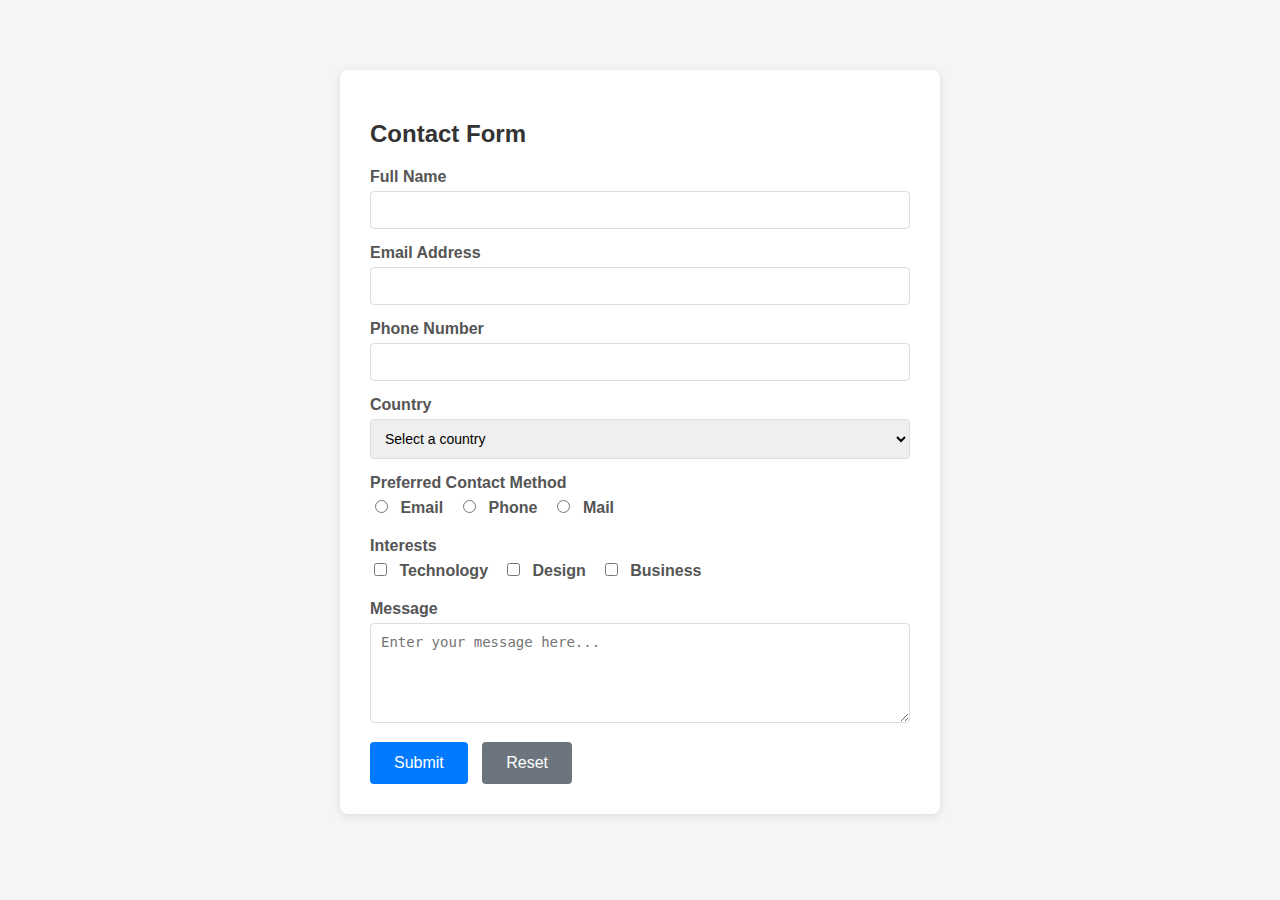
<file: webtech/index.html>
<!DOCTYPE html>
<html lang="en">

<head>
    <meta charset="UTF-8">
    <meta name="viewport" content="width=device-width, initial-scale=1.0">
    <title>Basic Form</title>
    <style>
        body {
            font-family: Arial, sans-serif;
            max-width: 600px;
            margin: 50px auto;
            padding: 20px;
            background-color: #f5f5f5;
        }

        .form-container {
            background: white;
            padding: 30px;
            border-radius: 8px;
            box-shadow: 0 2px 10px rgba(0, 0, 0, 0.1);
        }

        h2 {
            color: #333;
            margin-bottom: 20px;
        }

        .form-group {
            margin-bottom: 15px;
        }

        label {
            display: block;
            margin-bottom: 5px;
            color: #555;
            font-weight: bold;
        }

        input[type="text"],
        input[type="email"],
        input[type="tel"],
        textarea,
        select {
            width: 100%;
            padding: 10px;
            border: 1px solid #ddd;
            border-radius: 4px;
            font-size: 14px;
            box-sizing: border-box;
        }

        textarea {
            height: 100px;
            resize: vertical;
        }

        input[type="radio"],
        input[type="checkbox"] {
            margin-right: 8px;
        }

        .radio-group,
        .checkbox-group {
            display: flex;
            gap: 15px;
            margin-top: 5px;
        }

        button {
            background-color: #007bff;
            color: white;
            padding: 12px 24px;
            border: none;
            border-radius: 4px;
            cursor: pointer;
            font-size: 16px;
            margin-right: 10px;
        }

        button:hover {
            background-color: #0056b3;
        }

        button[type="reset"] {
            background-color: #6c757d;
        }

        button[type="reset"]:hover {
            background-color: #545b62;
        }
    </style>
</head>

<body>
    <div class="form-container">
        <h2>Contact Form</h2>
        <form action="#" method="POST">
            <div class="form-group">
                <label for="name">Full Name</label>
                <input type="text" id="name" name="name" required>
            </div>

            <div class="form-group">
                <label for="email">Email Address</label>
                <input type="email" id="email" name="email" required>
            </div>

            <div class="form-group">
                <label for="phone">Phone Number</label>
                <input type="tel" id="phone" name="phone">
            </div>

            <div class="form-group">
                <label for="country">Country</label>
                <select id="country" name="country" required>
                    <option value="">Select a country</option>
                    <option value="us">United States</option>
                    <option value="ca">Canada</option>
                    <option value="uk">United Kingdom</option>
                    <option value="au">Australia</option>
                    <option value="other">Other</option>
                </select>
            </div>

            <div class="form-group">
                <label>Preferred Contact Method</label>
                <div class="radio-group">
                    <label><input type="radio" name="contact" value="email"> Email</label>
                    <label><input type="radio" name="contact" value="phone"> Phone</label>
                    <label><input type="radio" name="contact" value="mail"> Mail</label>
                </div>
            </div>

            <div class="form-group">
                <label>Interests</label>
                <div class="checkbox-group">
                    <label><input type="checkbox" name="interests[]" value="technology"> Technology</label>
                    <label><input type="checkbox" name="interests[]" value="design"> Design</label>
                    <label><input type="checkbox" name="interests[]" value="business"> Business</label>
                </div>
            </div>

            <div class="form-group">
                <label for="message">Message</label>
                <textarea id="message" name="message" placeholder="Enter your message here..."></textarea>
            </div>

            <button type="submit">Submit</button>
            <button type="reset">Reset</button>
        </form>
    </div>
</body>

</html>
</file>
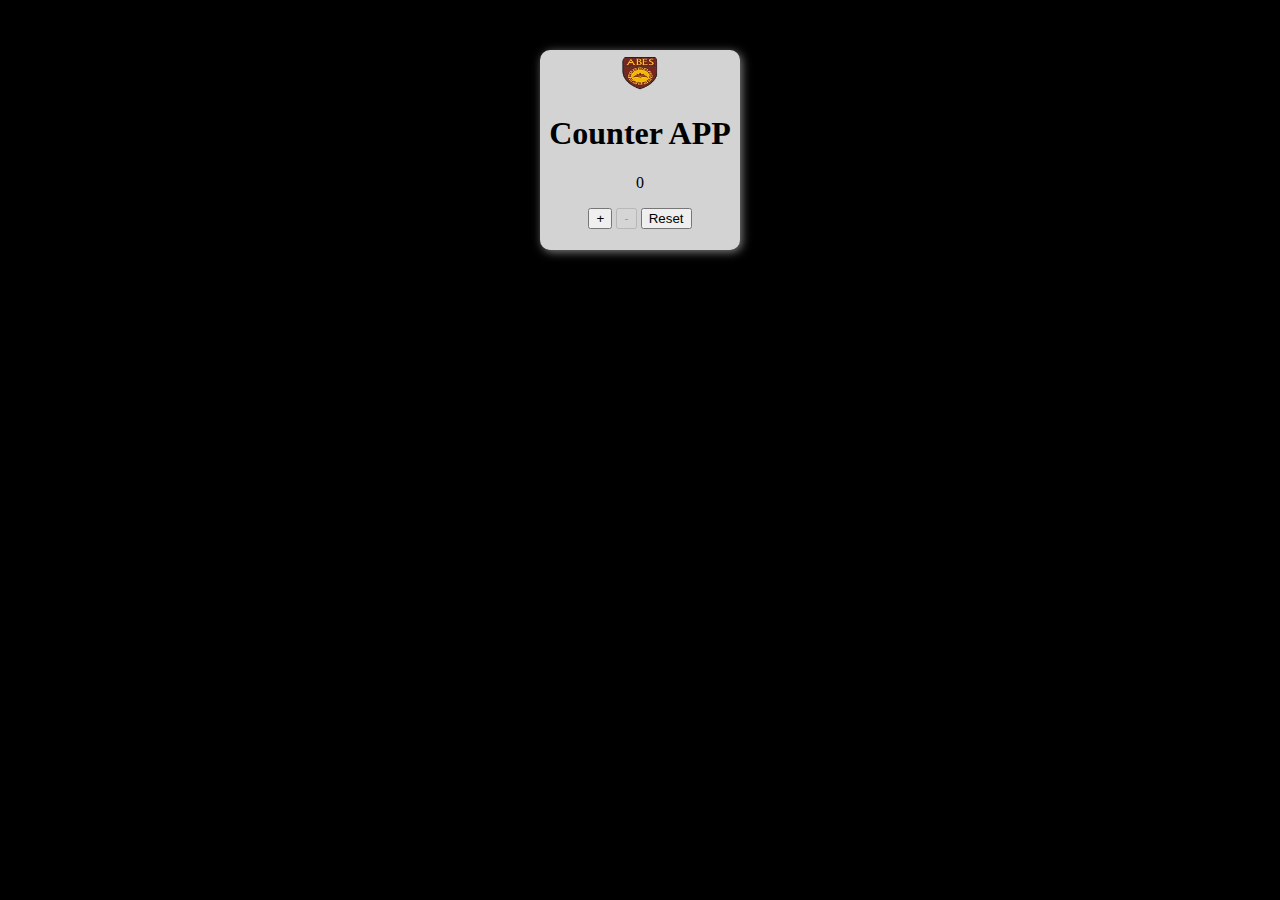
<file: assignment-js.html>
<!-- counter app -->

<!DOCTYPE html>
<html lang="en">

<head>
    <meta charset="UTF-8" />
    <meta name="viewport" content="width=device-width, initial-scale=1.0" />
    <title>Document</title>
    <style>
        body {
            background-color: black;
        }
    </style>
</head>

<body>
    <div id="container"
        style="text-align: center; margin-top: 50px; background-color: lightgrey; height: 200px; width: 200px; margin-left: auto; margin-right: auto; border-radius: 10px; box-shadow: 2px 2px 10px grey;">
        <img src="logo.png" alt="" style="width: 40px; height: 40px; border-radius: 50%" />
        <h1>Counter APP</h1>
        <p id="count" aria-live="polite">0</p>
        <button onclick="incrementCounter()" aria-label="Increment">+</button>
        <button onclick="decrementCounter()" aria-label="Decrement" id="decrementBtn">-</button>
        <button onclick="resetCounter()" aria-label="Reset" id="resetBtn">Reset</button>
    </div>
    <script>
        let count = 0;
        const countDisplay = document.getElementById("count");
        const decrementBtn = document.getElementById("decrementBtn");
        const resetBtn = document.getElementById("resetBtn");

        function updateDisplay() {
            countDisplay.innerHTML = count;
            decrementBtn.disabled = count <= 0;
        }

        function incrementCounter() {
            count++;
            updateDisplay();
        }
        function decrementCounter() {
            if (count > 0) {
                count--;
                updateDisplay();
            }
        }
        function resetCounter() {
            count = 0;
            updateDisplay();
        }

        // Initialize state
        updateDisplay();
    </script>
</body>

</html>
</file>
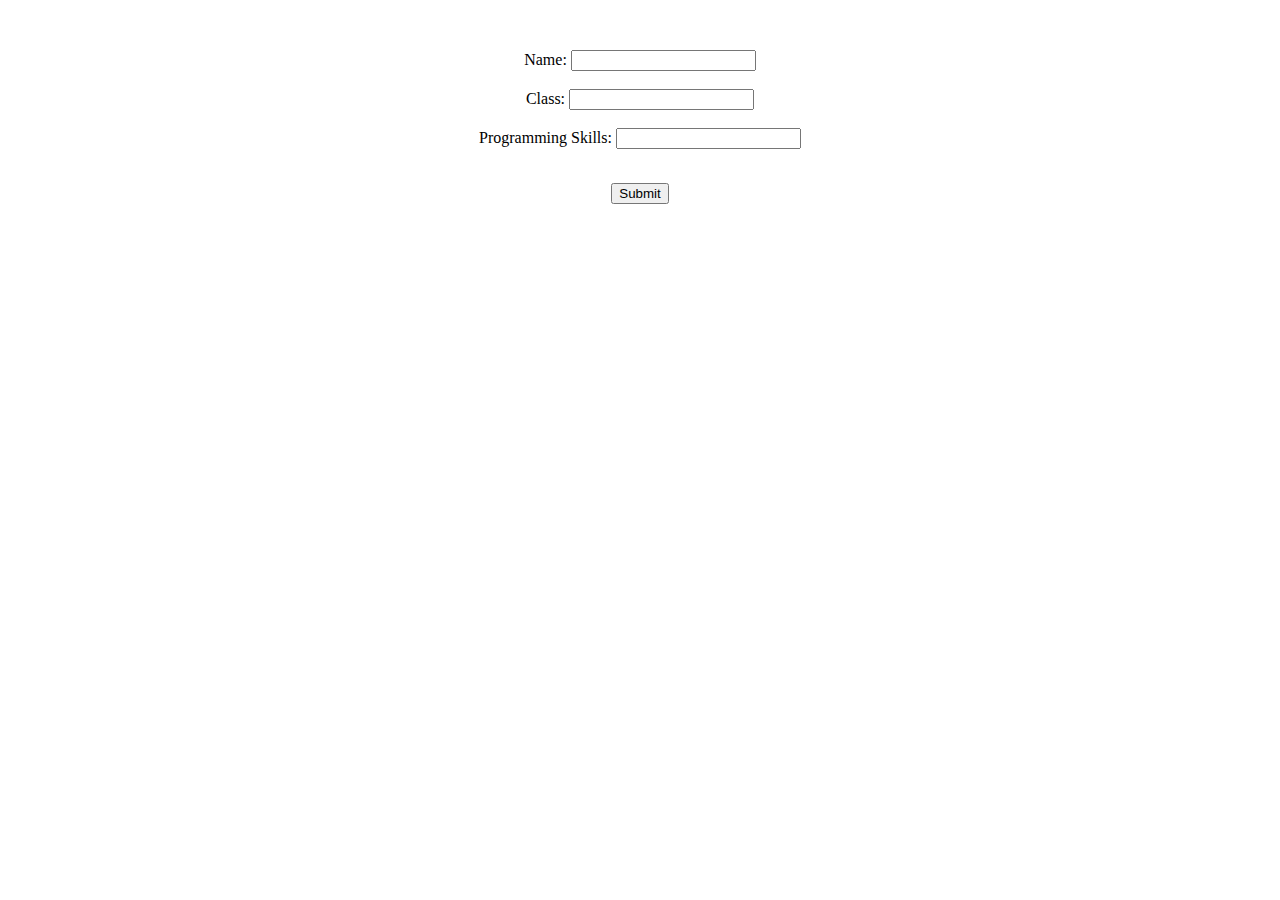
<file: assignment.html>
<!DOCTYPE html>
<html lang="en">

<head>
    <meta charset="UTF-8">
    <meta name="viewport" content="width=device-width, initial-scale=1.0">
    <title>Document</title>
</head>

<body>
    <div style="text-align: center; margin-top: 50px; border-radius: 5px; border-color: black; border-width: 1px;">
        <form action="">
            Name: <input type="text" name="name" required><br><br>
            Class: <input type="text" name="class" required><br><br>
            Programming Skills: <input type="text" name="programming_skills" required><br><br>
        </form>
        <p id="name"></p>
        <p id="class"></p>
        <p id="programming_skills"></p>
        <button onclick="submitForm()">Submit</button>
    </div>
</body>

<script>
    function submitForm() {
        alert("Form submitted successfully!");
        name = document.getElementById("name").value;
        class_name = document.getElementById("class").value;
        programming_skills = document.getElementById("programming_skills").value;

        document.getElementById("name").innerText = "Name: " + name;
        document.getElementById("class").innerText = "Class: " + class_name;
        document.getElementById("programming_skills").innerText = "Programming Skills: " + programming_skills;
    }

</script>

</html>
</file>
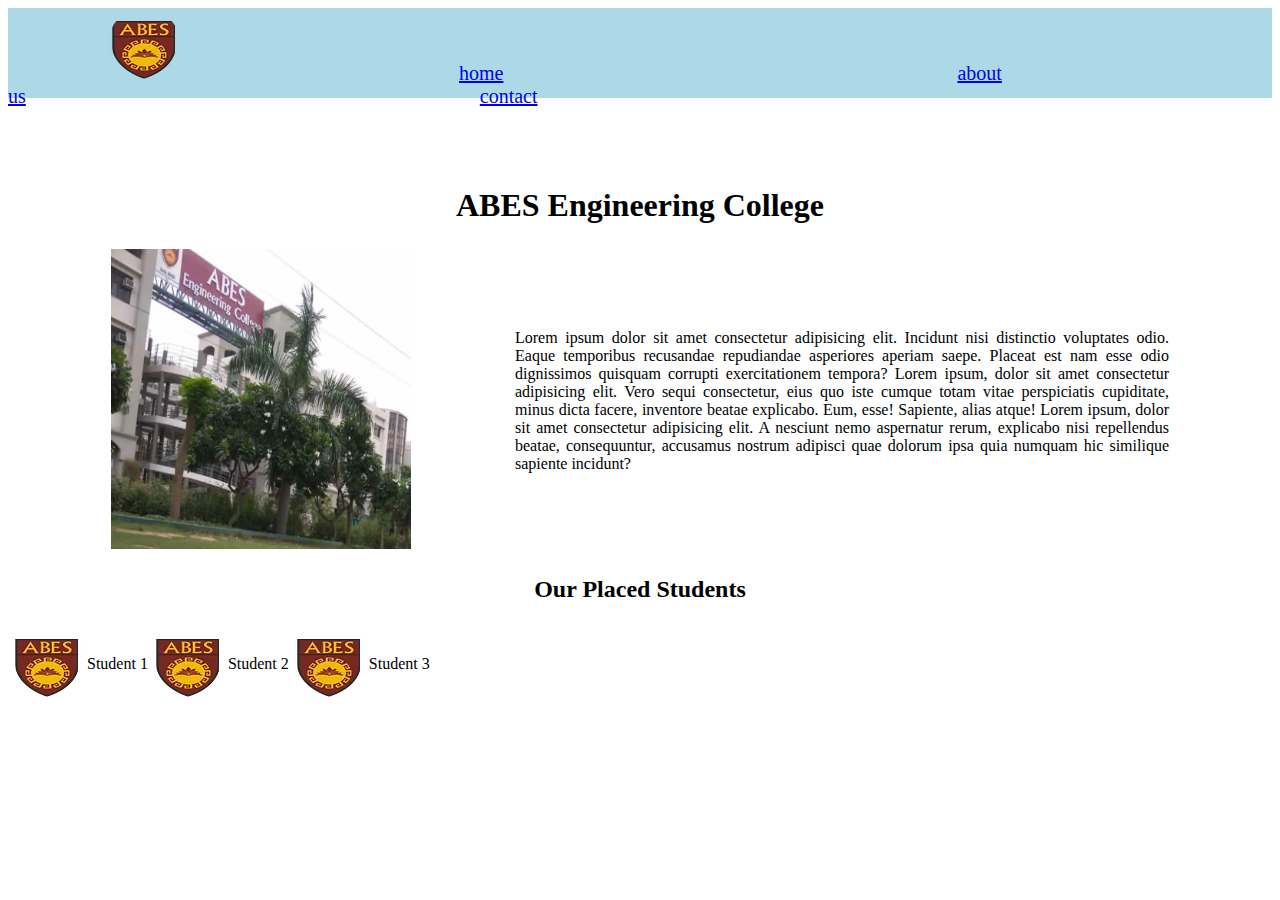
<file: assignment1.html>
<!DOCTYPE html>
<html lang="en">

<head>
    <meta charset="UTF-8">
    <meta name="viewport" content="width=device-width, initial-scale=1.0">
    <title>Document</title>
</head>

<body>
    <nav style="width: 100%; height: 90px; background-color: lightblue; margin-bottom: 50px;">
        <img style="margin-right: 275px; border-radius: 50%; margin-left: 100px;" src="logo.png" alt="Logo"
            style=" height: 40px; width: 40px;">
        <a style="margin-right: 450px; font-size: 20px;" href="#">home</a>
        <a style="margin-right: 450px; font-size: 20px;" href="#">about us</a>
        <a style="font-size: 20px;" href="#">contact</a>
    </nav>
    <br>
    <h1>
        <center>
            ABES Engineering College
        </center>
    </h1>
    <table>
        <tr>
            <td>
                <img style="width: 300px; height: 300px; margin-right: 100px; margin-left: 100px;" src="college.png"
                    alt="ABES Engineering College">
            </td>
            <td>
                <p style="text-align: justify; margin-right: 100px;">
                    Lorem ipsum dolor sit amet consectetur adipisicing elit. Incidunt nisi distinctio voluptates odio.
                    Eaque temporibus recusandae repudiandae asperiores aperiam saepe. Placeat est nam esse odio
                    dignissimos quisquam corrupti exercitationem tempora?
                    Lorem ipsum, dolor sit amet consectetur adipisicing elit. Vero sequi consectetur, eius quo iste
                    cumque totam vitae perspiciatis cupiditate, minus dicta facere, inventore beatae explicabo. Eum,
                    esse! Sapiente, alias atque!
                    Lorem ipsum, dolor sit amet consectetur adipisicing elit. A nesciunt nemo aspernatur rerum,
                    explicabo nisi repellendus beatae, consequuntur, accusamus nostrum adipisci quae dolorum ipsa quia
                    numquam hic similique sapiente incidunt?
                </p>
            </td>
        </tr>
    </table>
    <h2>
        <center>
            Our Placed Students
        </center>
    </h2>
    <div style="align-items: center;">
        <table style="align-items: center;">
            <tr>
                <td>
                    <img src="logo.png" alt="Student 1">
                </td>
                <td>
                    <p>
                        Student 1
                    </p>
                </td>
                <td>
                    <img src="logo.png" alt="Student 2">
                </td>
                <td>
                    <p>
                        Student 2
                    </p>
                </td>
                <td>
                    <img src="logo.png" alt="Student 3">
                </td>
                <td>
                    <p>
                        Student 3
                    </p>
                </td>
            </tr>
        </table>
    </div>
</body>

</html>
</file>
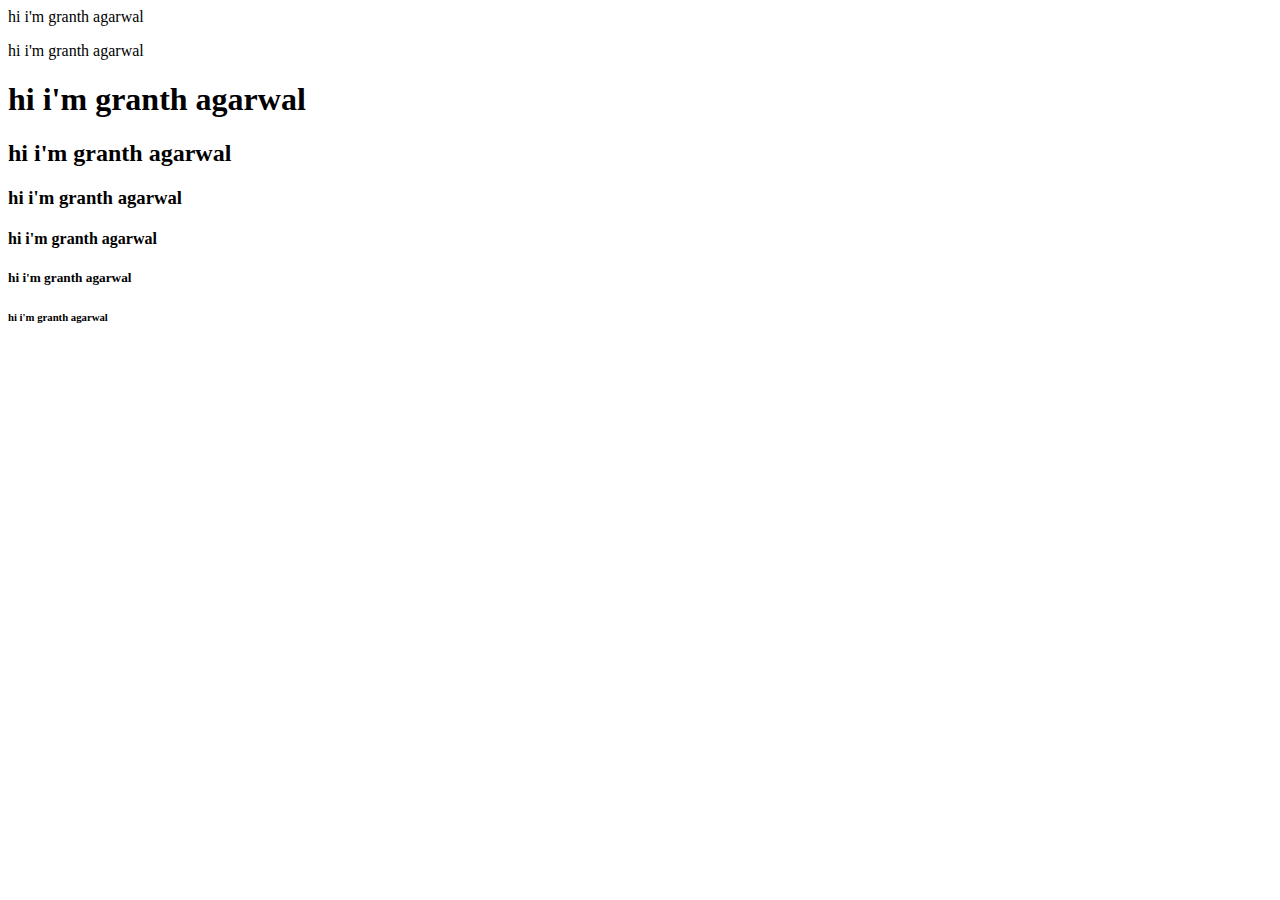
<file: attribute.html>
<!DOCTYPE html>
<html lang="en">

<head>
    <meta charset="UTF-8">
    <meta name="viewport" content="width=device-width, initial-scale=1.0">
    <title>Document</title>
</head>

<body>
    hi i'm granth agarwal
    <p>hi i'm granth agarwal</p>
    <h1>hi i'm granth agarwal</h1>
    <h2>hi i'm granth agarwal</h2>
    <h3>hi i'm granth agarwal</h3>
    <h4>hi i'm granth agarwal</h4>
    <h5>hi i'm granth agarwal</h5>
    <h6>hi i'm granth agarwal</h6>


</body>

</html>
</file>
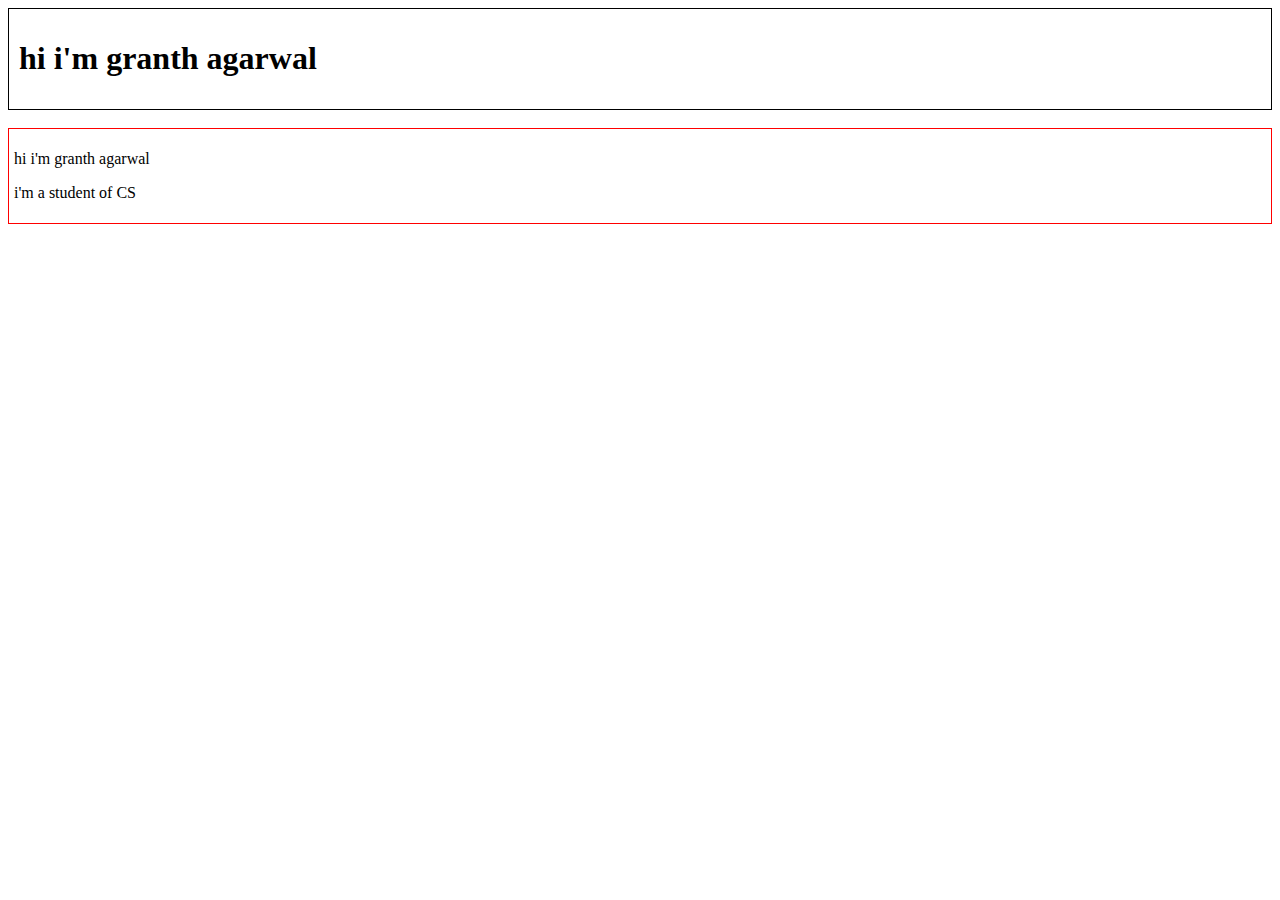
<file: div.html>
<!DOCTYPE html>
<html lang="en">

<head>
    <meta charset="UTF-8">
    <meta name="viewport" content="width=device-width, initial-scale=1.0">
    <title>Document</title>
</head>

<body>
    <div style="border: 1px solid black; padding: 10px;">
        <h1>hi i'm granth agarwal</h1>
    </div>
    <br>
    <div style="border: 1px solid red; padding: 5px;">
        <p>hi i'm granth agarwal</p>
        <p>i'm a student of CS</p>
    </div>
</body>

</html>
</file>
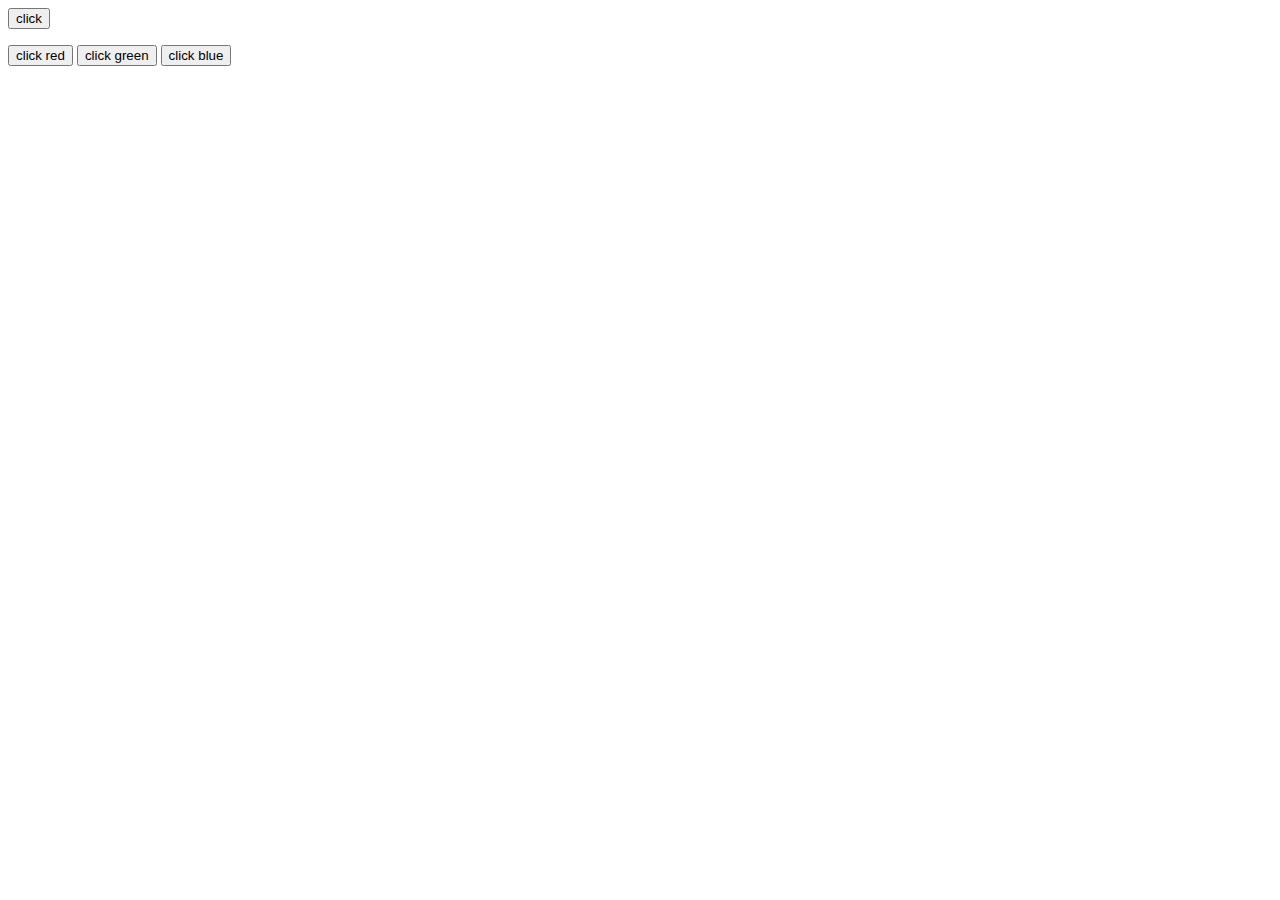
<file: event.html>
<!DOCTYPE html>
<html lang="en">

<head>
    <meta charset="UTF-8">
    <meta name="viewport" content="width=device-width, initial-scale=1.0">
    <title>Document</title>
</head>

<body>
    <div id="adi">
        <button onclick="abes()">click</button>
        <p id="aaa"> </p>
    </div>

    <button onclick="red()">click red</button>
    <button onclick="green()">click green</button>
    <button onclick="blue()">click blue</button>
    <script>
        function abes() {
            document.getElementById("aaa").innerHTML = "ABES Engineering College";
        }
        function red() {
            document.getElementById("adi").style.backgroundColor = "red";
        }
        function green() {
            document.getElementById("adi").style.backgroundColor = "green";
        }
        function blue() {
            document.getElementById("adi").style.backgroundColor = "blue";
        }
    </script>
</body>

</html>
</file>
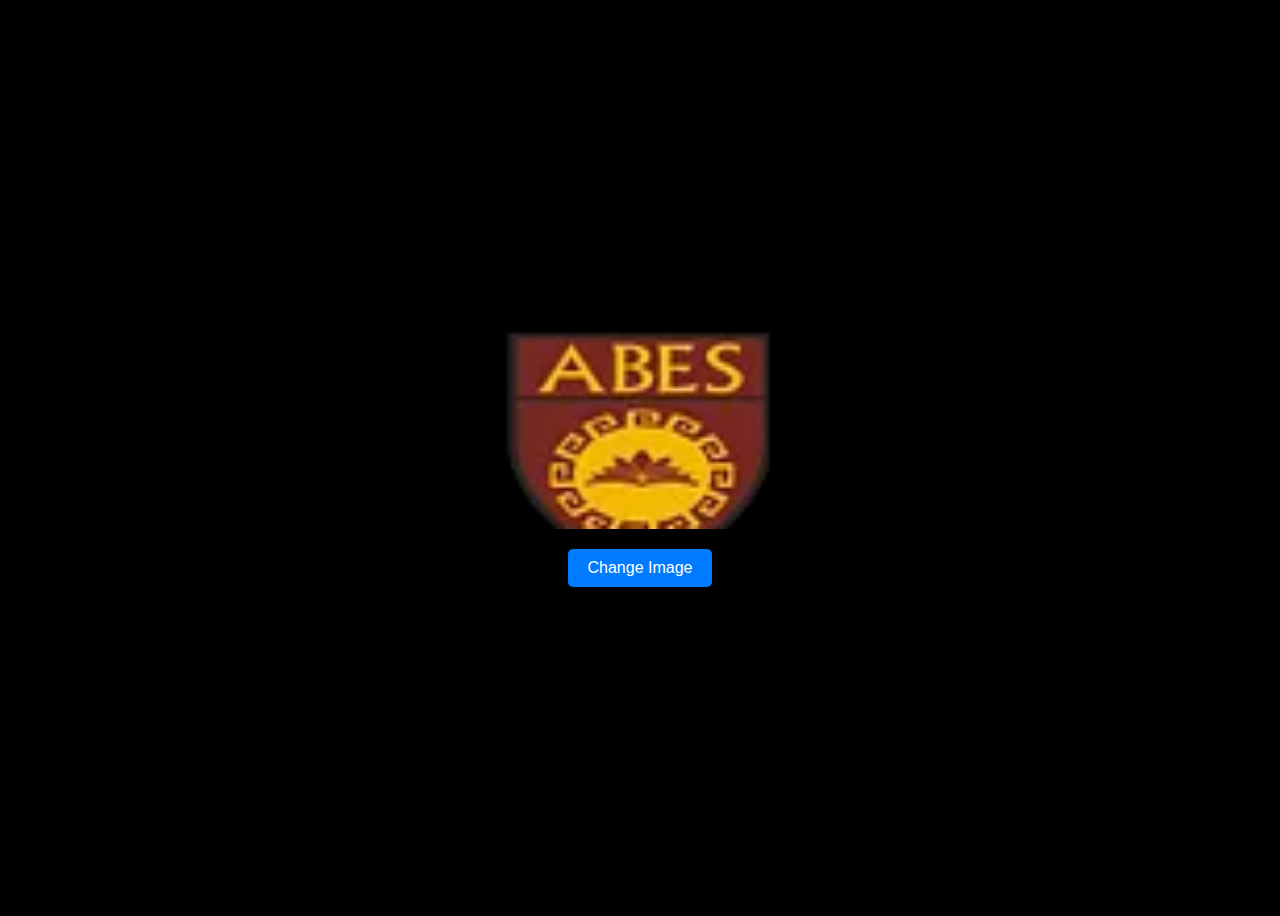
<file: image-gallery.html>
<!-- image gallery -->

<!DOCTYPE html>
<html lang="en">

<head>
    <meta charset="UTF-8">
    <meta name="viewport" content="width=device-width, initial-scale=1.0">
    <title>Image Gallery</title>
    <style>
        body {
            background: #f0f0f0;
            display: flex;
            flex-direction: column;
            align-items: center;
            justify-content: center;
            height: 100vh;
        }

        #gallery-img {
            width: 300px;
            height: 200px;
            object-fit: cover;
            border-radius: 10px;
            box-shadow: 0 2px 8px rgba(0, 0, 0, 0.2);
        }

        button {
            margin-top: 20px;
            padding: 10px 20px;
            font-size: 16px;
            border-radius: 5px;
            border: none;
            background: #007bff;
            color: #fff;
            cursor: pointer;
        }
    </style>
</head>

<body style="background-color: black;">
    <img id="gallery-img" src="logo.png" alt="Gallery Image">
    <button onclick="changeImage()">Change Image</button>
    <script>
        // Add your image file names here
        const images = [
            'logo.png',
            'college.png',
        ];
        let current = 0;
        function changeImage() {
            current = (current + 1) % images.length;
            document.getElementById('gallery-img').src = images[current];
        }
    </script>
</body>

</html>
</file>
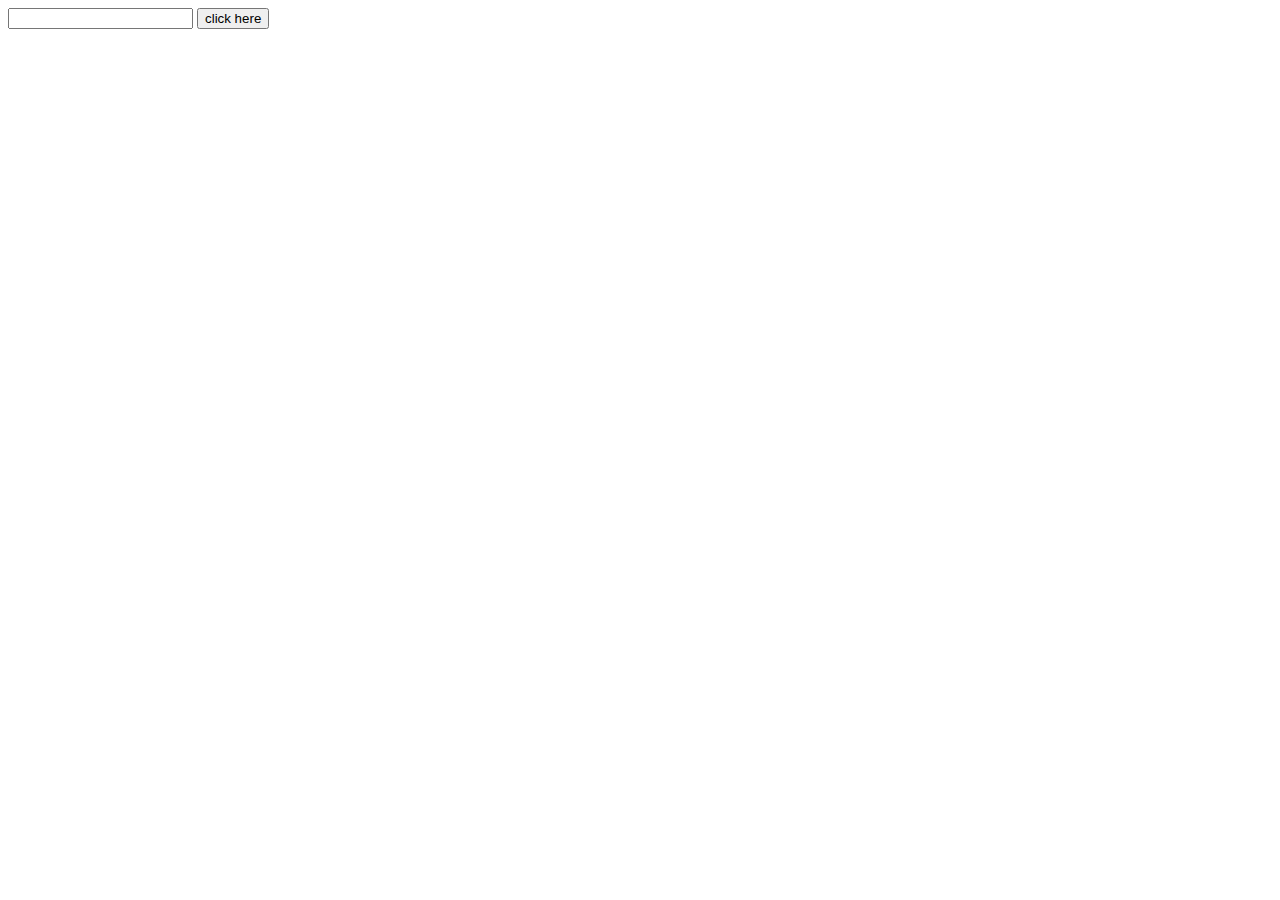
<file: input.html>
<!DOCTYPE html>
<html lang="en">

<head>
    <meta charset="UTF-8">
    <meta name="viewport" content="width=device-width, initial-scale=1.0">
    <title>Document</title>
</head>

<body>
    <input type="text" id="aaa">
    <button onclick="abes()">click here</button>
    <p id="adi"></p>
    <script>
        function abes() {
            let x = document.getElementById("aaa");
            let y = x.value;
            document.getElementById("adi").innerHTML = y;
        }
    </script>
</body>

</html>
</file>
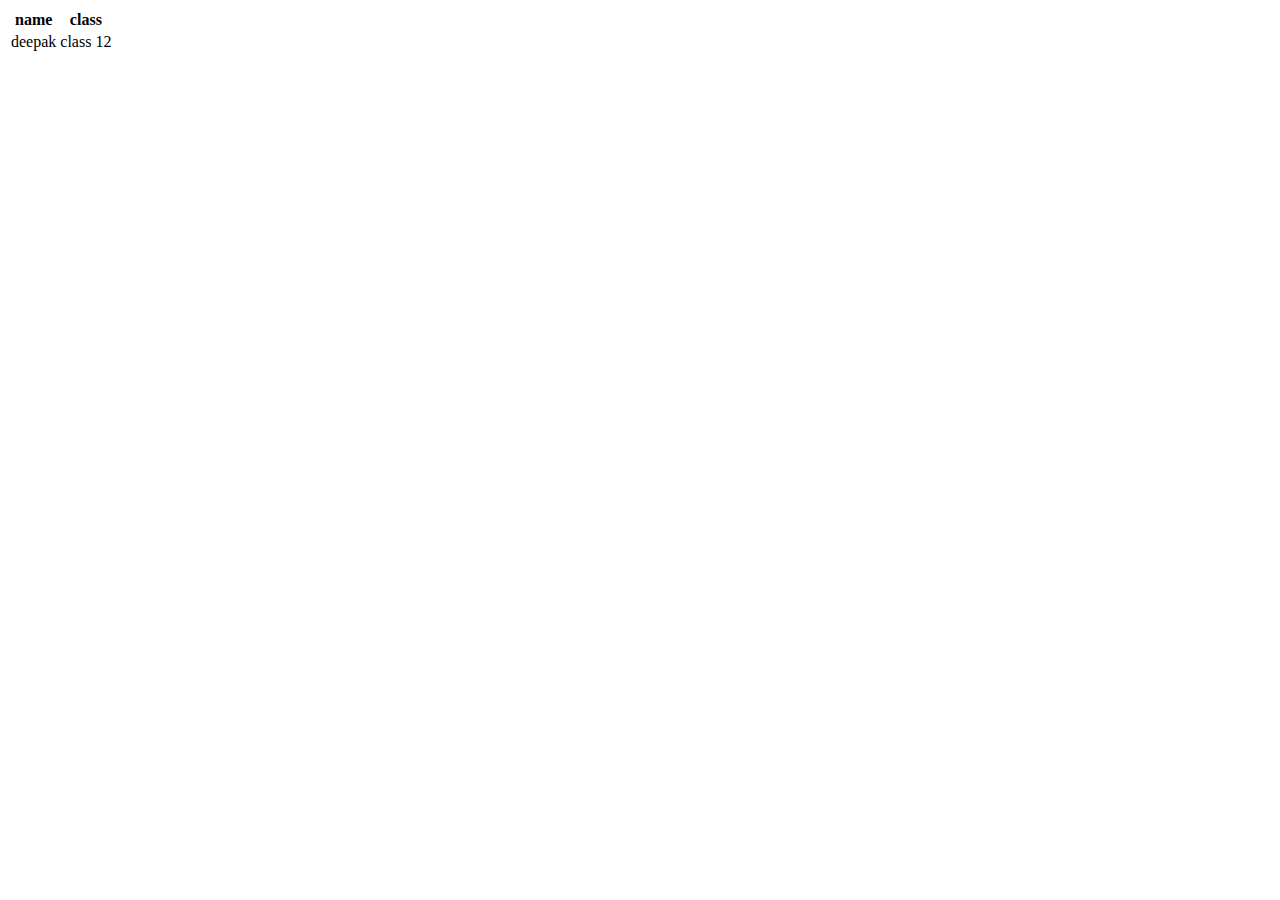
<file: table.html>
<!DOCTYPE html>
<html lang="en">

<head>
    <meta charset="UTF-8">
    <meta name="viewport" content="width=device-width, initial-scale=1.0">
    <title>Document</title>
</head>

<body>
    <table>
        <tr>
            <th>name</th>
            <th>class</th>
        </tr>
        <tr>
            <td>deepak</td>
            <td>class 12</td>
        </tr>
    </table>
</body>

</html>
</file>
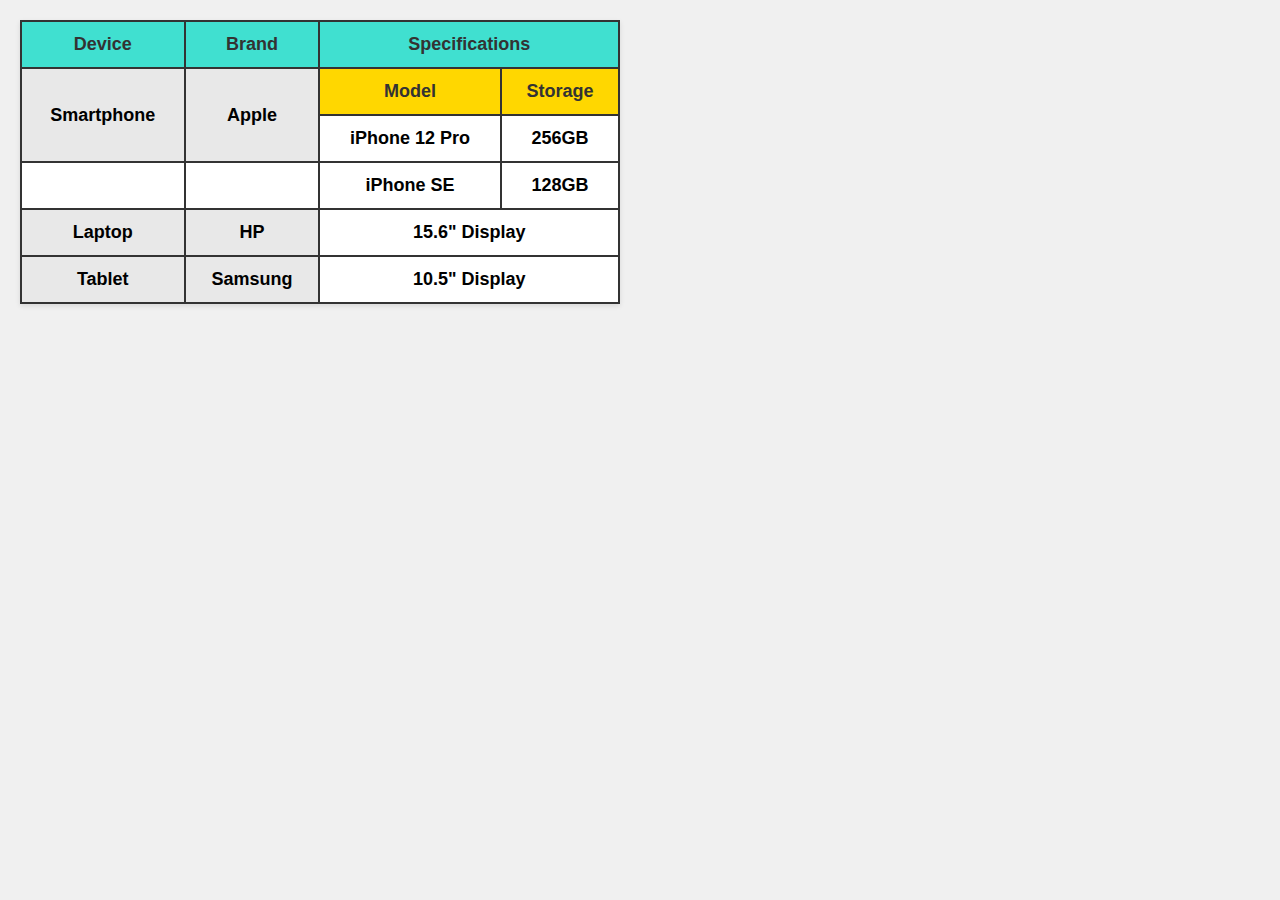
<file: table2.html>
<!DOCTYPE html>
<html lang="en">
<head>
    <meta charset="UTF-8">
    <meta name="viewport" content="width=device-width, initial-scale=1.0">
    <title>Device Specifications Table</title>
    <link rel="stylesheet" href="table2.css">
</head>
<body>
<table>
    <tr>
        <th class="header">Device</th>
        <th class="header">Brand</th>
        <th class="header" colspan="2">Specifications</th>
    </tr>

    <tr>
        <td class="device-cell" rowspan="2">Smartphone</td>
        <td class="brand-cell" rowspan="2">Apple</td>
        <td class="subheader">Model</td>
        <td class="subheader">Storage</td>
    </tr>
    <tr>
        <td>iPhone 12 Pro</td>
        <td>256GB</td>
    </tr>
    <tr>
        <td></td>
        <td></td>
        <td>iPhone SE</td>
        <td>128GB</td>
    </tr>
    <tr>
        <td class="device-cell">Laptop</td>
        <td class="brand-cell">HP</td>
        <td colspan="2">15.6" Display</td>
    </tr>
    <tr>
        <td class="device-cell">Tablet</td>
        <td class="brand-cell">Samsung</td>
        <td colspan="2">10.5" Display</td>
    </tr>
</table>
</body>
</html>
</file>
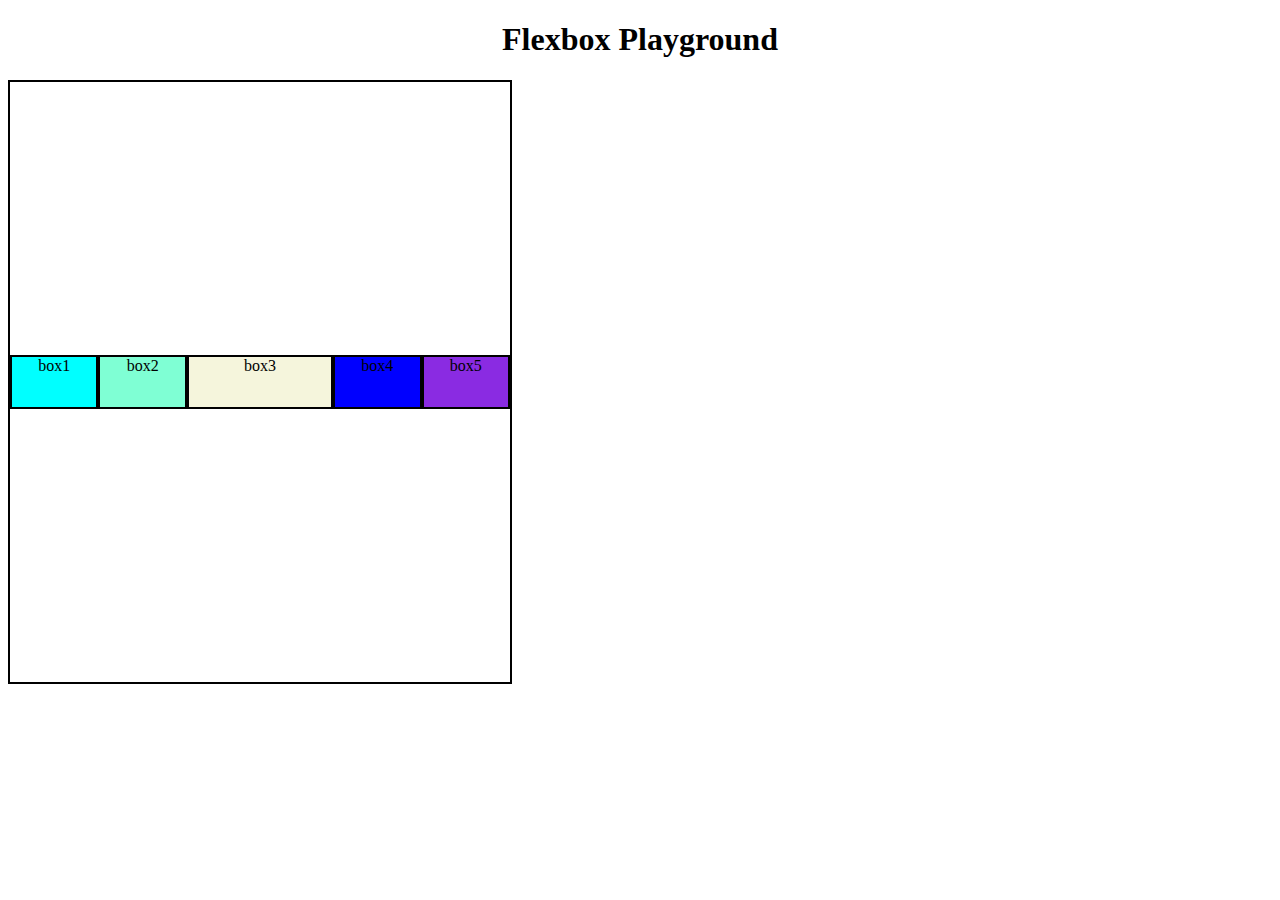
<file: webtech/flex.html>
<!DOCTYPE html>
<html lang="en">

<head>
    <meta charset="UTF-8">
    <meta name="viewport" content="width=device-width, initial-scale=1.0">
    <title>Document</title>
    <style>
        body {
            text-align: center;
        }

        div {
            height: 50px;
            width: 200px;
            display: inline-block;
            border: 2px solid black;
        }

        #container {
            width: 500px;
            height: 600px;
            display: flex;
            flex-direction: row;
            justify-content: center;
            /* flex-wrap: wrap; */
            align-items: center;
            /* align-content: center; */

        }

        #box1 {
            background-color: aqua;
            flex-grow: 0;
        }

        #box2 {
            background-color: aquamarine;
        }

        #box3 {
            background-color: beige;
            flex-shrink: 0.5;
        }

        #box4 {
            background-color: blue;
        }

        #box5 {
            background-color: blueviolet;
            /* align-self: flex-start; */
        }
    </style>
</head>

<body>
    <h1>Flexbox Playground</h1>
    <div id="container">
        <div id="box1">box1</div>
        <div id="box2">box2</div>
        <div id="box3">box3</div>
        <div id="box4">box4</div>
        <div id="box5">box5</div>
    </div>
</body>

</html>
</file>
<file: table2.css>
body {
    font-family: Arial, sans-serif;
    margin: 20px;
    background-color: #f0f0f0;
}

table {
    border-collapse: collapse;
    width: 600px;
    background-color: white;
    box-shadow: 0 2px 5px rgba(0,0,0,0.1);
}

th, td {
    border: 2px solid #333;
    padding: 12px 15px;
    text-align: center;
    font-size: 18px;
    font-weight: bold;
}

.header {
    background-color: #40e0d0;
    color: #333;
}

.subheader {
    background-color: #ffd700;
    color: #333;
}

.device-cell {
    background-color: #e8e8e8;
    text-align: center;
    vertical-align: middle;
}

.brand-cell {
    background-color: #e8e8e8;
    text-align: center;
    vertical-align: middle;
}
</file>
